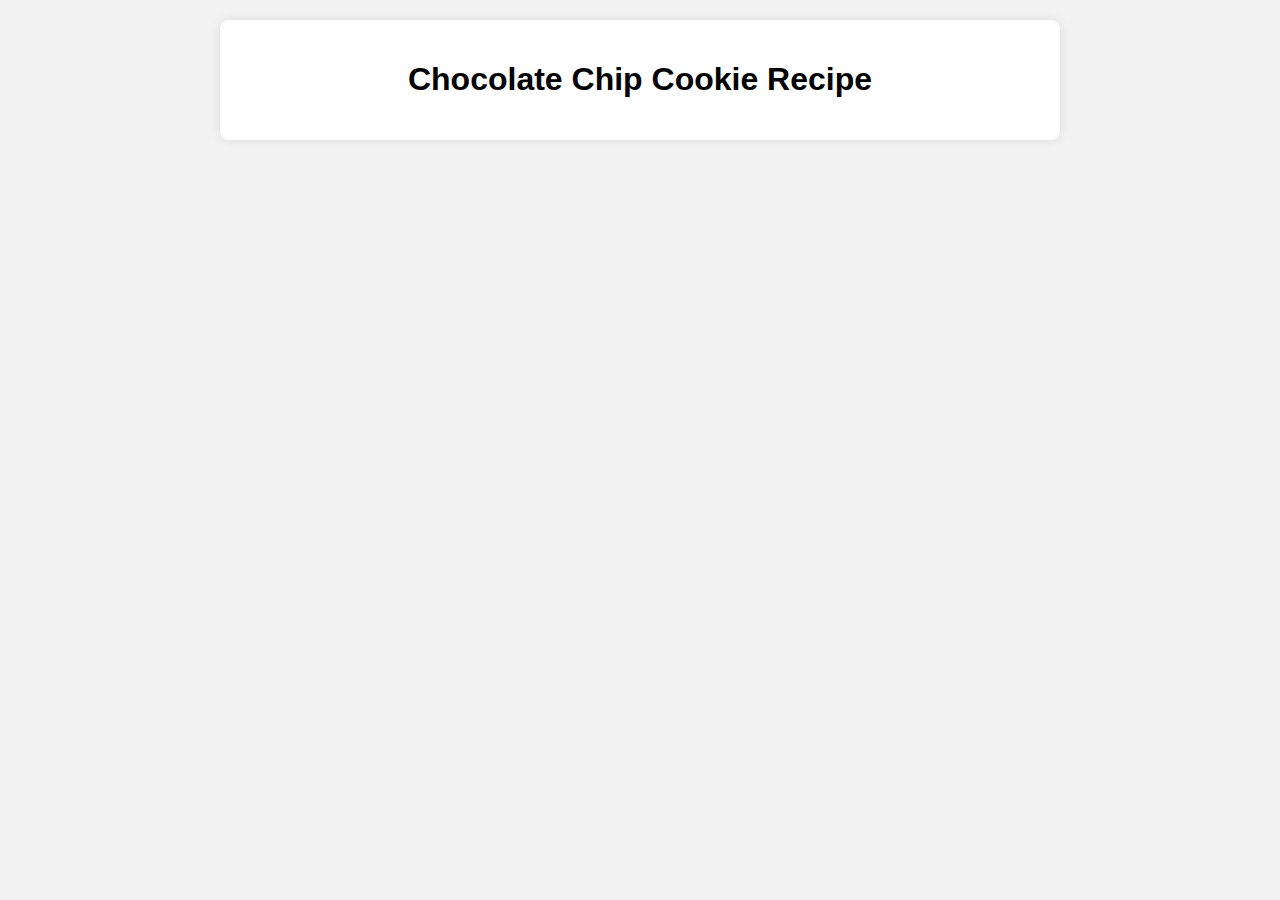
<file: index.html>
<!DOCTYPE html>
<html lang="en">
<head>
  <meta charset="UTF-8">
  <meta name="viewport" content="width=device-width, initial-scale=1.0">
  <title>Recipe Steps</title>
  <link rel="stylesheet" href="styles.css">
</head>
<body>
  <div class="container">
    <h1>Chocolate Chip Cookie Recipe</h1>
    <div id="recipe-steps"></div>
  </div>

  <script src="script.js"></script>
</body>
</html>
</file>
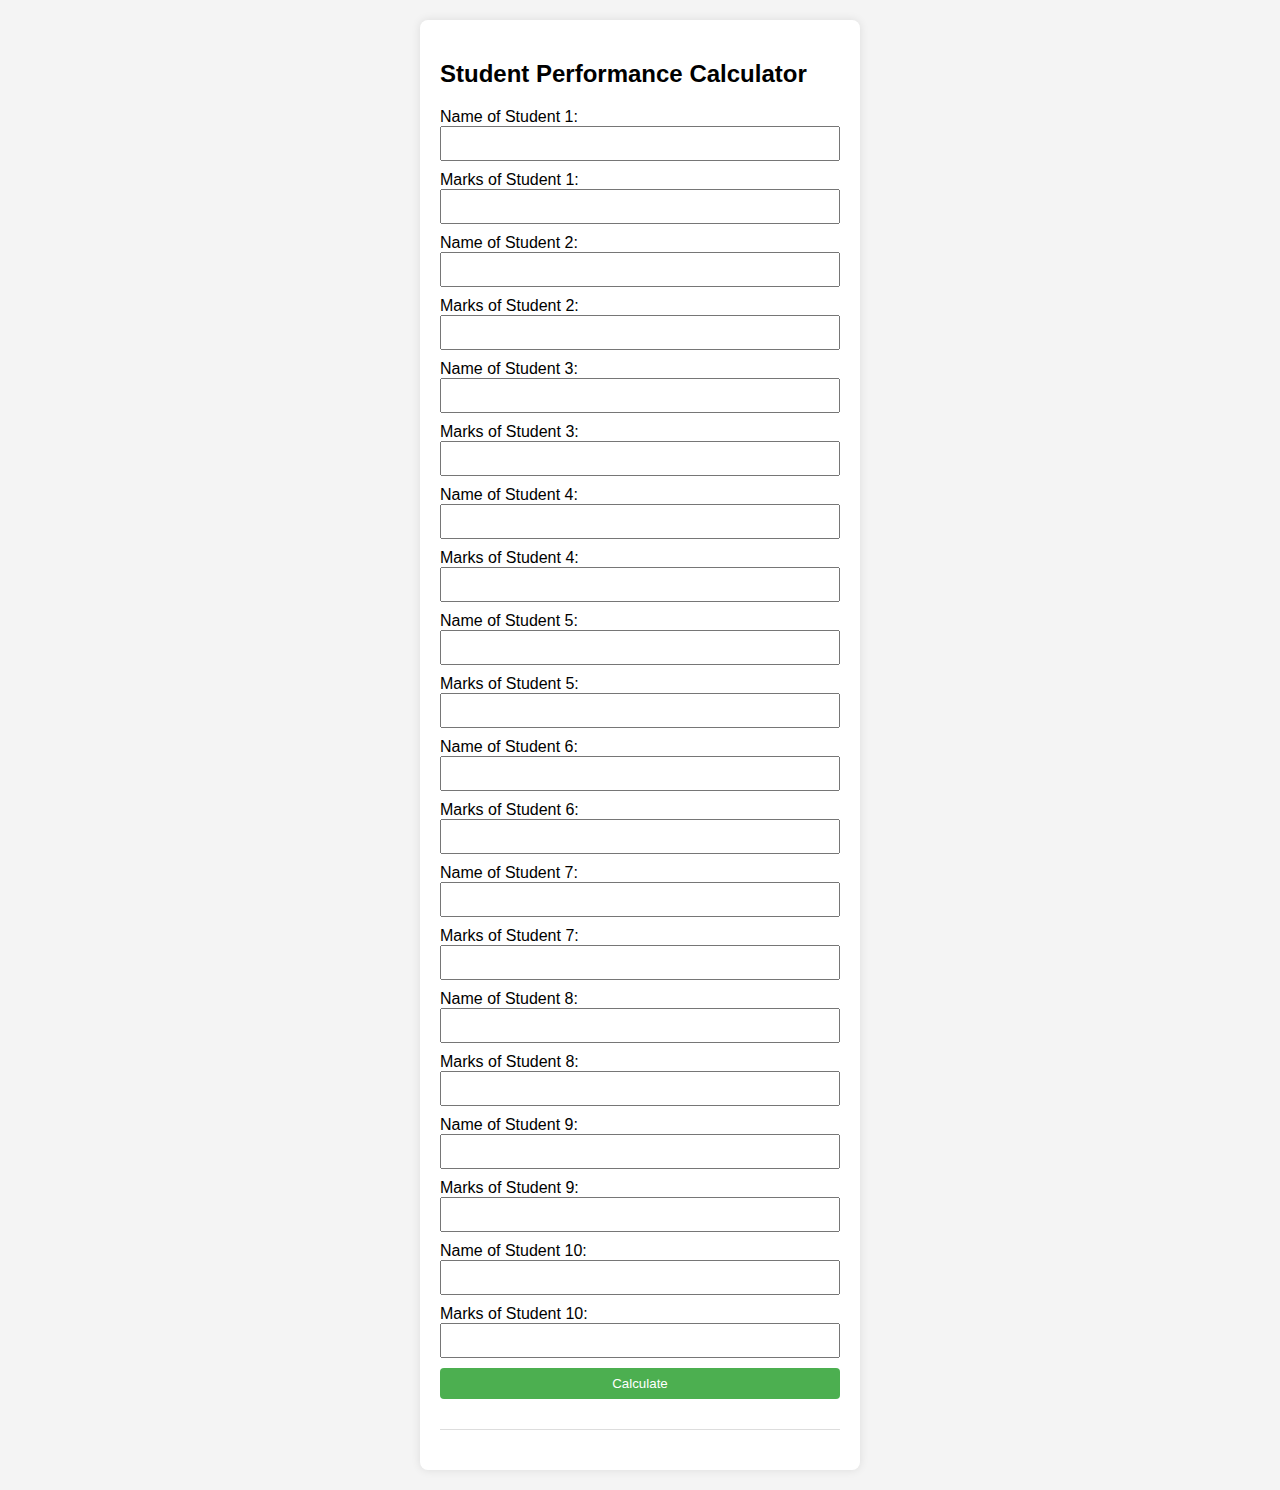
<file: index2.html>
<!DOCTYPE html>
<html lang="en">
<head>
    <meta charset="UTF-8">
    <meta name="viewport" content="width=device-width, initial-scale=1.0">
    <title>Student Performance Calculator</title>
    <style>
        body {
            font-family: Arial, sans-serif;
            background-color: #f4f4f4;
            margin: 0;
            padding: 0;
        }
        .container {
            max-width: 400px;
            margin: 20px auto;
            padding: 20px;
            background-color: #fff;
            border-radius: 8px;
            box-shadow: 0 0 10px rgba(0, 0, 0, 0.1);
        }
        input[type="text"], input[type="number"], input[type="submit"] {
            margin-bottom: 10px;
            padding: 8px;
            width: 100%;
            box-sizing: border-box;
        }
        input[type="submit"] {
            background-color: #4CAF50;
            color: white;
            border: none;
            border-radius: 4px;
            cursor: pointer;
        }
        input[type="submit"]:hover {
            background-color: #45a049;
        }
        #results {
            margin-top: 20px;
            border-top: 1px solid #ddd;
            padding-top: 20px;
        }
    </style>
</head>
<body>
    <div class="container">
        <h2>Student Performance Calculator</h2>
        <form id="studentForm">
            <div id="inputFields">
                <!-- Input fields for entering student names and marks -->
            </div>
            <input type="submit" value="Calculate">
        </form>
        <div id="results"></div>
    </div>

    <script>
        document.addEventListener('DOMContentLoaded', function() {
            var inputFields = document.getElementById('inputFields');

            for (var i = 1; i <= 10; i++) {
                inputFields.innerHTML += `
                    <label for="name${i}">Name of Student ${i}:</label>
                    <input type="text" id="name${i}" required>
                    <label for="marks${i}">Marks of Student ${i}:</label>
                    <input type="number" id="marks${i}" min="0" max="100" required>
                `;
            }
        });

        document.getElementById('studentForm').addEventListener('submit', function(event) {
            event.preventDefault();
            calculateResults();
        });

        function calculateResults() {
            var totalMarks = 0;
            var students = [];

            for (var i = 1; i <= 10; i++) {
                var name = document.getElementById('name' + i).value.trim();
                var marks = parseFloat(document.getElementById('marks' + i).value);

                if (name === '' || isNaN(marks)) {
                    alert('Please enter valid data for all students.');
                    return;
                }

                totalMarks += marks;
                students.push({ name: name, marks: marks });
            }

            var classAverage = totalMarks / 10;

            students.sort(function(a, b) {
                return b.marks - a.marks;
            });

            var rankings = '';
            students.forEach(function(student, index) {
                var percentage = (student.marks / 100) * 100;
                rankings += `<p>${index + 1}. ${student.name} - Percentage: ${percentage.toFixed(2)}%</p>`;
            });

            var resultsDiv = document.getElementById('results');
            resultsDiv.innerHTML = `<h3>Class Average: ${classAverage.toFixed(2)}</h3>${rankings}`;
        }
    </script>
</body>
</html>
</file>
<file: styles.css>
body {
    font-family: Arial, sans-serif;
    margin: 0;
    padding: 0;
    background-color: #f2f2f2;
  }
  
  .container {
    max-width: 800px;
    margin: 20px auto;
    padding: 20px;
    background-color: #fff;
    border-radius: 8px;
    box-shadow: 0 0 10px rgba(0, 0, 0, 0.1);
  }
  
  h1 {
    text-align: center;
  }
  
  #recipe-steps {
    margin-top: 20px;
  }
</file>
